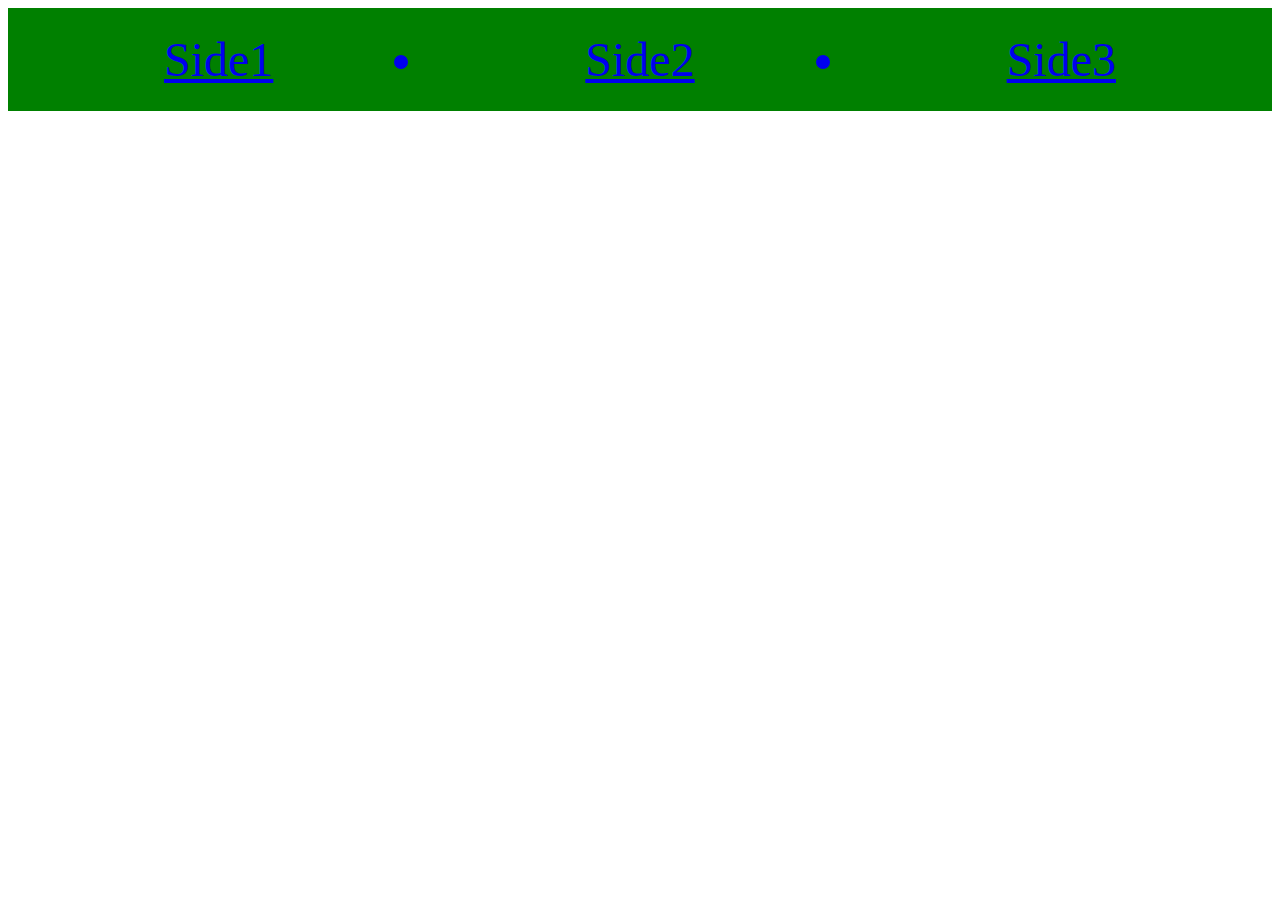
<file: index.html>
<!DOCTYPE html>
<html lang="en">
  <head>
    <meta charset="UTF-8" />
    <meta http-equiv="X-UA-Compatible" content="IE=edge" />
    <meta name="viewport" content="width=device-width, initial-scale=1.0" />
    <script src="script.js" defer></script>
    <link rel="stylesheet" href="styles.css" />
    <title>Document</title>
  </head>
  <body>
    <header>
      <a href="side1.html"><li>Side1</li></a>
      <a href="side2.html"><li href="/side2.html">Side2</li></a>
      <a href="side3.html"><li href="/side3.html">Side3</li></a>
    </header>
  </body>
</html>
</file>
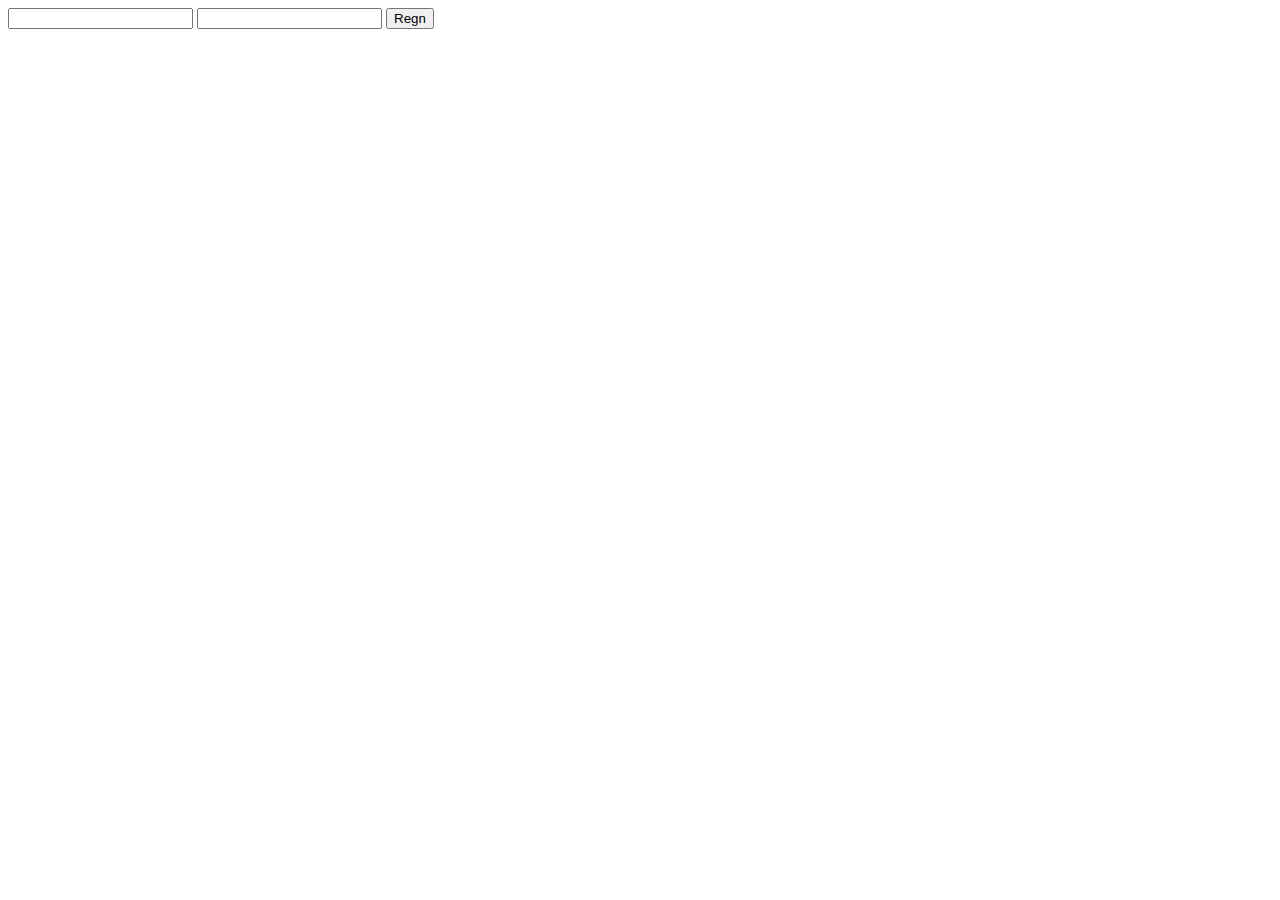
<file: side1.html>
<!DOCTYPE html>
<html lang="en">
<head>
    <meta charset="UTF-8">
    <meta http-equiv="X-UA-Compatible" content="IE=edge">
    <meta name="viewport" content="width=
    , initial-scale=1.0">
    <title>Document</title>
    <script src="side1.js" defer></script>
</head>
<body>
    <input class="inputx" value=""></input>
    <input class="inputy" value=""></input>
    <button class="calculate">Regn</button>
    <p class="answer"></p>
</body>
</html>
</file>
<file: styles.css>
header {
     display: grid;
     grid-template-columns: repeat(auto-fit, minmax(max(25%, 10rem), 1fr));
     font-size: 3rem;
background-color: green;
text-align: center;

}
header li {
   padding: .5em 0;
}
</file>
